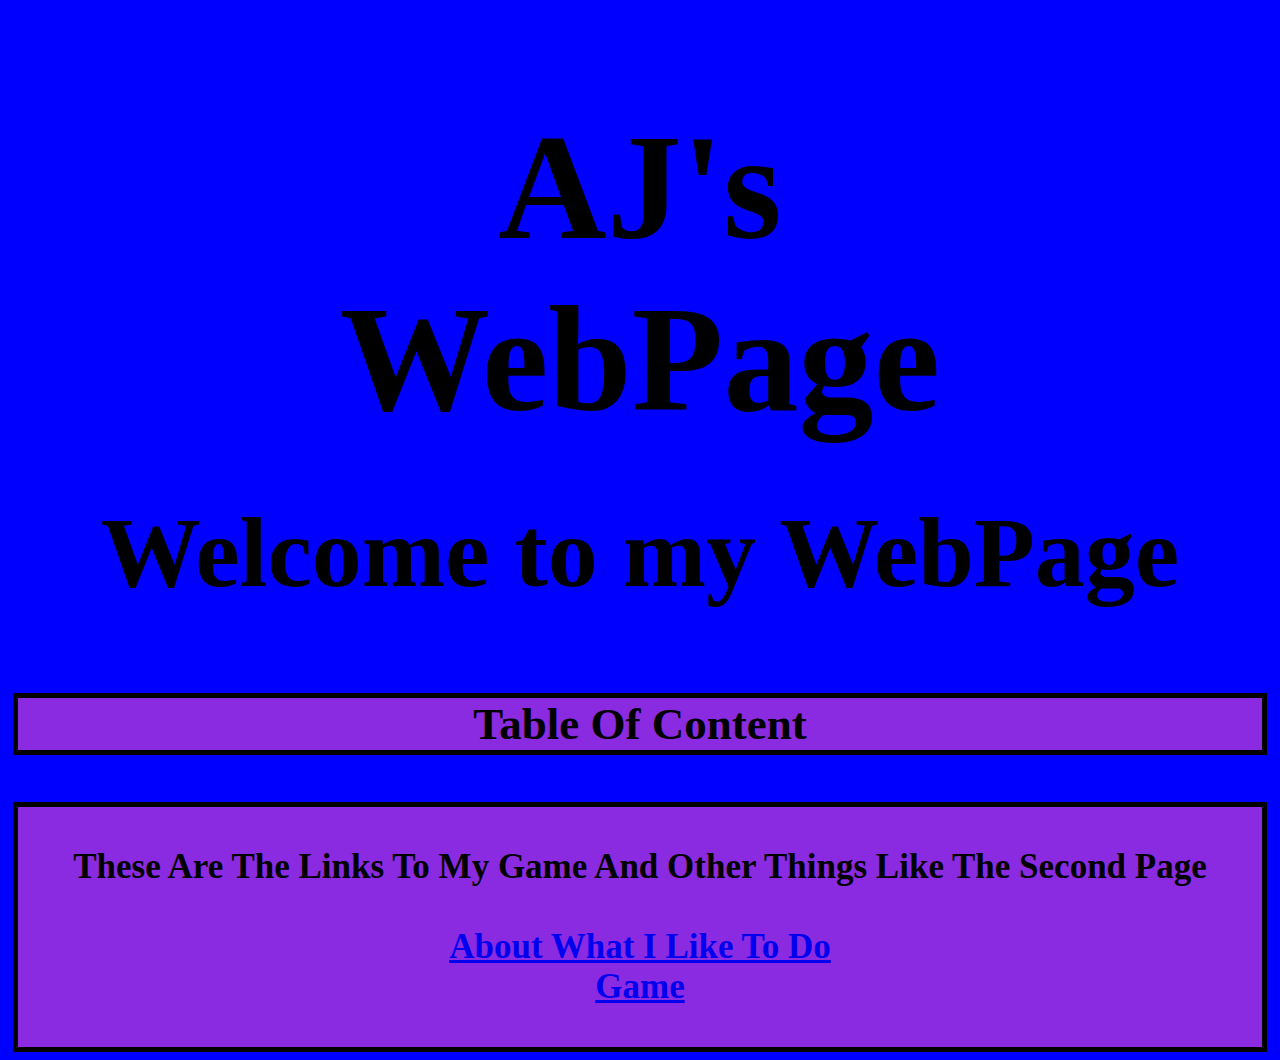
<file: RPG(1st)/index.html>
<!DOCTYPE html>
<html lang="en">
<head>
    <meta charset="UTF-8">
    <meta http-equiv="X-UA-Compatible" content="IE=edge">
    <meta name="viewport" content="width=device-width, initial-scale=1.0">
    <title>Document</title>
</head>
<style>
    body{
        background-color: blue;
    }        
    h1 {
        margin-left: 200px;
        margin-right: 200px;
        text-align: center;
        font-size: 150px;
        color: black;
    }
    h2 {
        text-align: center;
        font-size:  100px;
        margin-top: -50px;
        color: black;
    }
    h3 {
        margin-left: 5px;
        margin-right: 5px;
        margin-bottom: auto;
        border: 5px solid black;
        color: black;
        background-color: blueviolet;
        text-align: center;
        font-size: 45px;
    }
    h4 {
        margin-left: 5px;
        margin-right: 5px;
        margin-bottom: auto;
        border: 5px solid black;
        color: black;
        background-color: blueviolet;
        text-align: center;
        font-size: 35px;
    }
</style>
<body>
    <div id="centerBox">
        <h1>AJ's WebPage</h1>
        <div class="blogBox" </div>
            <h2>Welcome to my WebPage</h2>
            <h3>Table Of Content</h3>
            <h4><br>These Are The Links To My Game And Other Things Like The Second Page<br><br><a href="interest.html">About What I Like To Do </a><br><a href="game.html">Game</a><br><br></h4>
        </body>
    </div>
</body>
</html>
</file>
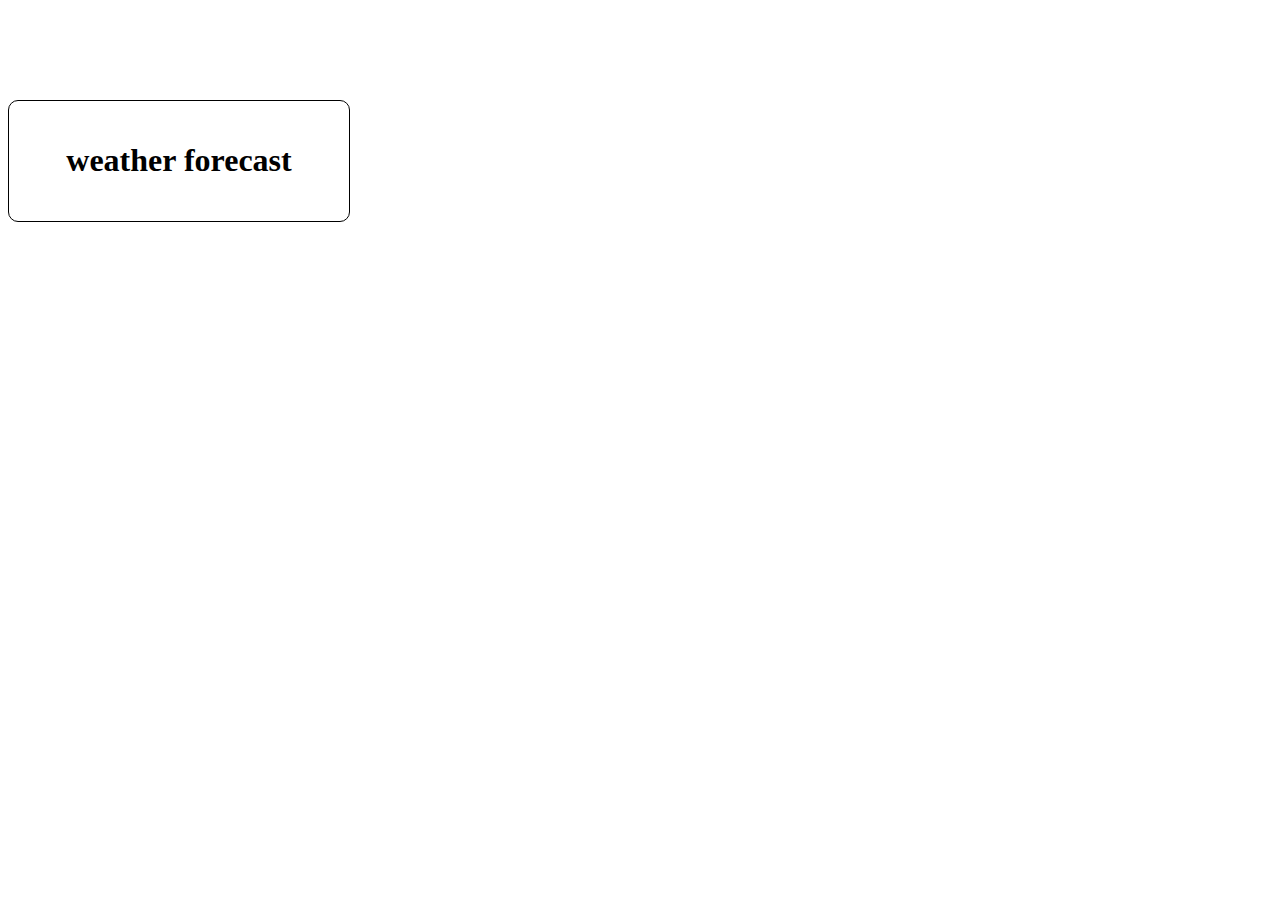
<file: Games/waether/index.html>
<!DOCTYPE html>
<html lang="en">
<head>
    <meta charset="UTF-8">
    <meta name="viewport" content="width=device-width, initial-scale=1.0">
    <title>Document</title>
    <style>
        #forecast {
            text-align: center;
            margin-top: 100px;
            padding: 20px;
            border: 1px solid black;
            border-radius: 10px;
            width: 300px;
        }
        .dayBox {
            margin-top: 20px;
            padding: 10px;
            border: 1px solid black;
            border-radius: 10px;
        }
    </style>
</head>
<body>
    <div id="forecast"><h1>weather forecast</h1></div>
    <script>
    //make an xmlhttp to https://api.weather.gov/gridpoints/CTP/115,24/forecast
//get the response and parse it
//display the forecast in the console
var xhr = new XMLHttpRequest();
xhr.open("GET", "https://fortnite-api.com/v1/map", true);
xhr.send();
xhr.onreadystatechange = function() {
    if (xhr.readyState == 4 && xhr.status == 200) {
        var response = JSON.parse(xhr.responseText);
        //Make entire page display map image
        var map = response.data.images.blank;
        var img = document.createElement("img");
        img.src = map;
        document.body.appendChild(img);
        
    }
 }
</script>
</body>
</html>
</file>
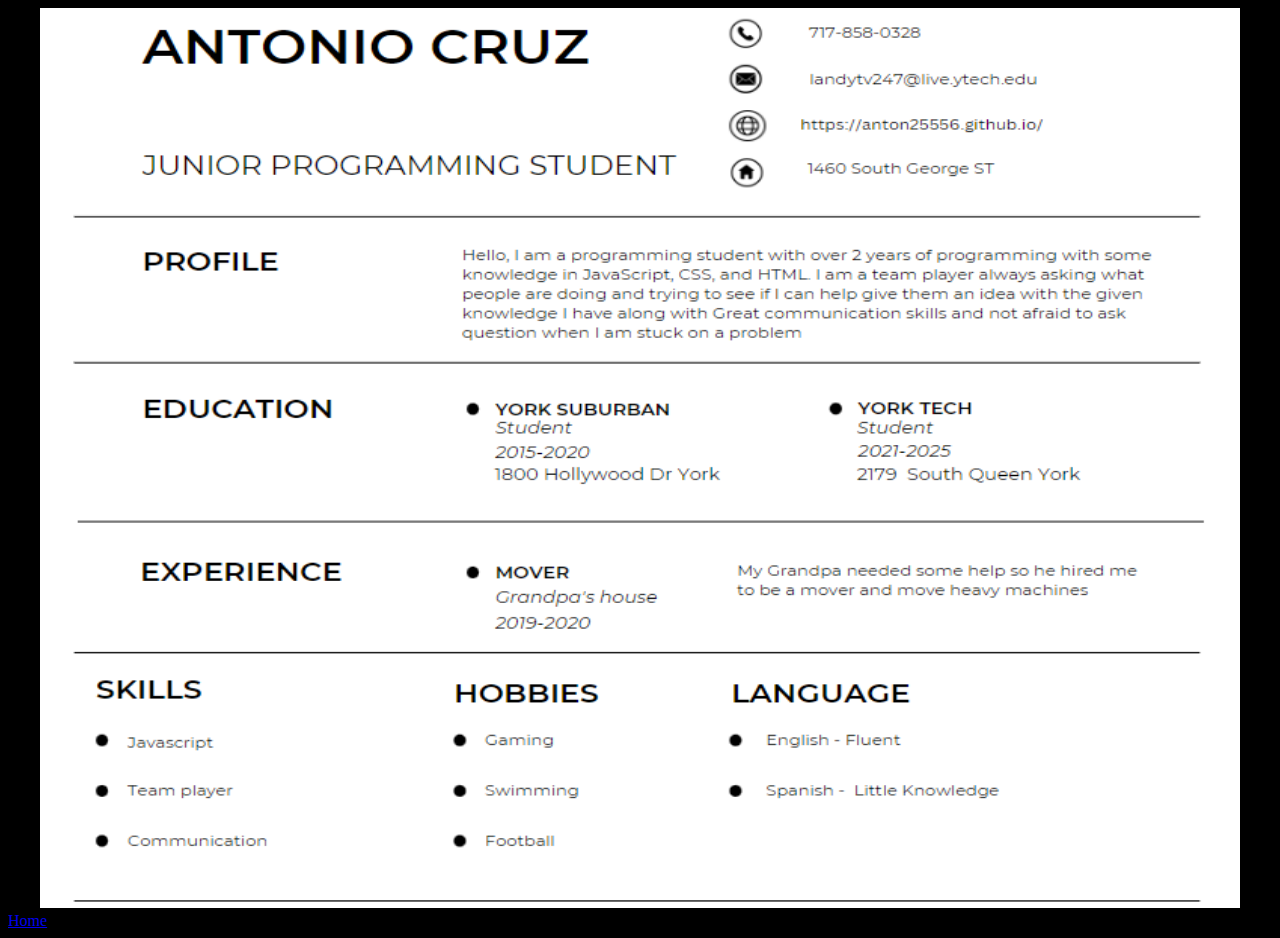
<file: index1.html>
<!DOCTYPE html>
<html lang="en">
<head>
    <meta charset="UTF-8">
    <meta name="viewport" content="width=device-width, initial-scale=1.0">
    <title>Resume</title>
</head>
<body style="background-color: black;">
    <div style="text-align: center;">
        <img height="900" width="1200" src="img/resume.PNG" alt="">
    </div>
    <a href="index.html">Home</a>
</body>
</html>
</file>
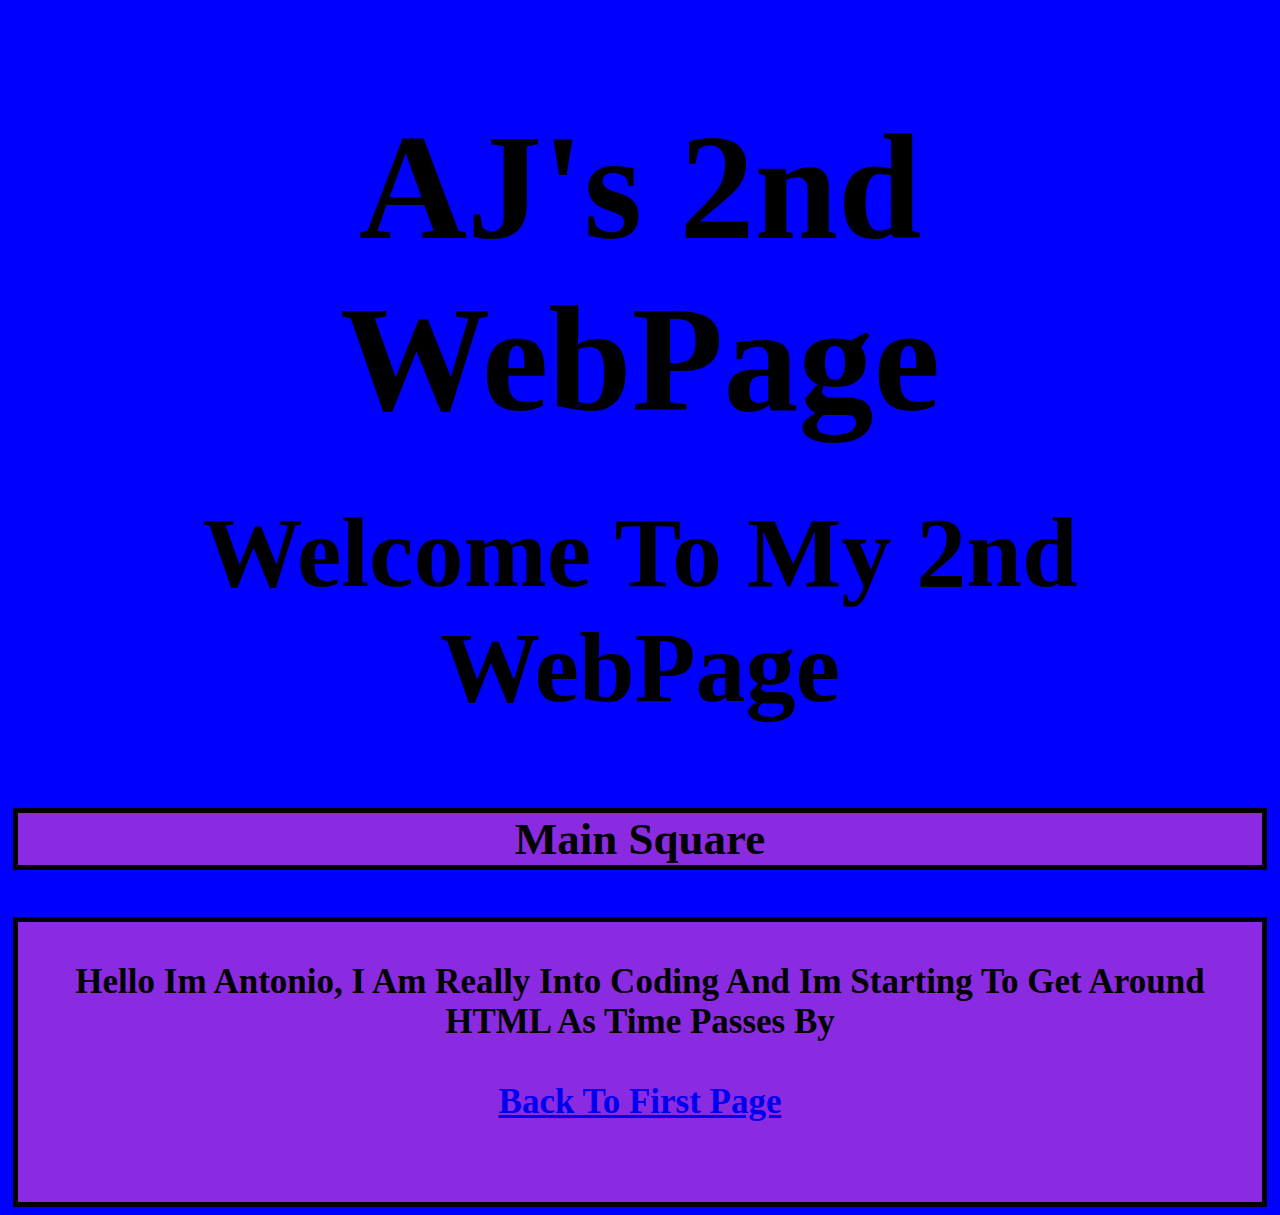
<file: interest.html>
<!DOCTYPE html>
<html lang="en">
<head>
    <meta charset="UTF-8">
    <meta http-equiv="X-UA-Compatible" content="IE=edge">
    <meta name="viewport" content="width=device-width, initial-scale=1.0">
    <title>Document</title>
</head>
<style>
    body{
        background-color: blue;
    }        
    h1 {
        margin-left: 200px;
        margin-right: 200px;
        text-align: center;
        font-size: 150px;
        color: black;
    }
    h2 {
        text-align: center;
        font-size:  100px;
        margin-top: -50px;
        color: black;
    }
    h3 {
        margin-left: 5px;
        margin-right: 5px;
        margin-bottom: auto;
        border: 5px solid black;
        color: black;
        background-color: blueviolet;
        text-align: center;
        font-size: 45px;
    }
    h4 {
        margin-left: 5px;
        margin-right: 5px;
        margin-bottom: auto;
        border: 5px solid black;
        color: black;
        background-color: blueviolet;
        text-align: center;
        font-size: 35px;
    }


    </style>
    <body>
        <div id="centerBox">
            <h1>AJ's 2nd WebPage</h1>
            <div class="blogBox" </div>
                <h2>Welcome To My 2nd WebPage</h2>
                <h3>Main Square</h3>
                <h4><br>Hello Im Antonio, I Am Really Into Coding And Im Starting To Get Around HTML As Time Passes By <br><br><a href="Index.html">Back To First Page </a><br><br><br></h4>
            </body>
        </div>
    </body>
    </html>
</file>
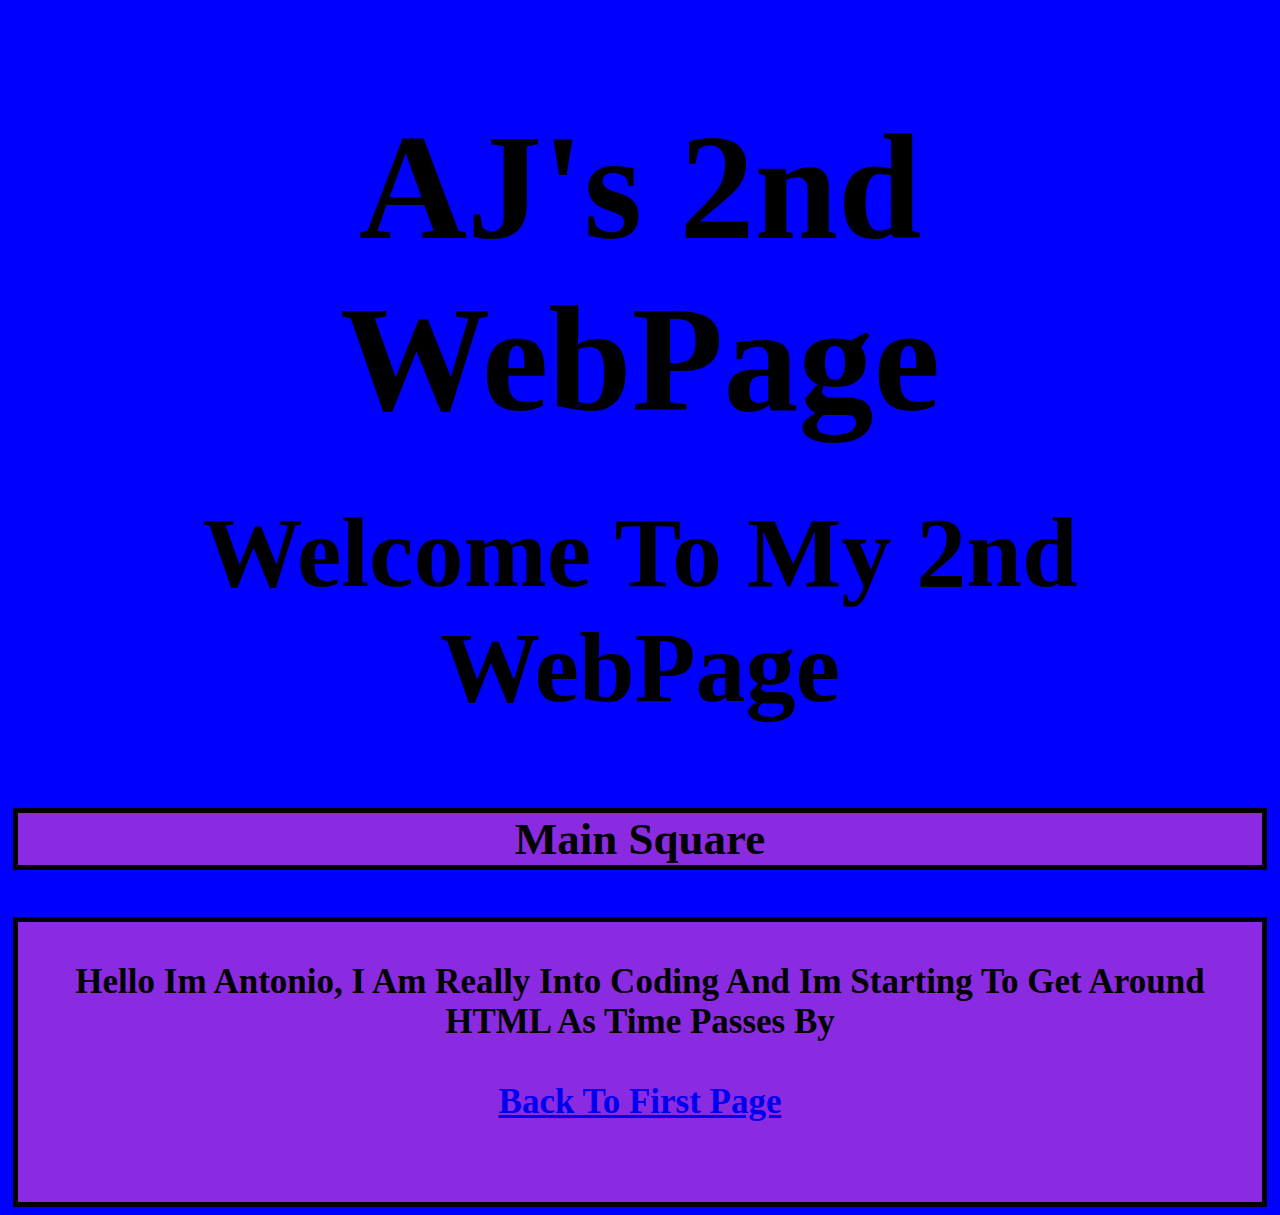
<file: RPG(1st)/interest.html>
<!DOCTYPE html>
<html lang="en">
<head>
    <meta charset="UTF-8">
    <meta http-equiv="X-UA-Compatible" content="IE=edge">
    <meta name="viewport" content="width=device-width, initial-scale=1.0">
    <title>Document</title>
</head>
<style>
    body{
        background-color: blue;
    }        
    h1 {
        margin-left: 200px;
        margin-right: 200px;
        text-align: center;
        font-size: 150px;
        color: black;
    }
    h2 {
        text-align: center;
        font-size:  100px;
        margin-top: -50px;
        color: black;
    }
    h3 {
        margin-left: 5px;
        margin-right: 5px;
        margin-bottom: auto;
        border: 5px solid black;
        color: black;
        background-color: blueviolet;
        text-align: center;
        font-size: 45px;
    }
    h4 {
        margin-left: 5px;
        margin-right: 5px;
        margin-bottom: auto;
        border: 5px solid black;
        color: black;
        background-color: blueviolet;
        text-align: center;
        font-size: 35px;
    }
    </style>
    <body>
        <div id="centerBox">
            <h1>AJ's 2nd WebPage</h1>
            <div class="blogBox" </div>
                <h2>Welcome To My 2nd WebPage</h2>
                <h3>Main Square</h3>
                <h4><br>Hello Im Antonio, I Am Really Into Coding And Im Starting To Get Around HTML As Time Passes By <br><br><a href="Index.html">Back To First Page </a><br><br><br></h4>
            </body>
        </div>
    </body>
    </html>
</file>
